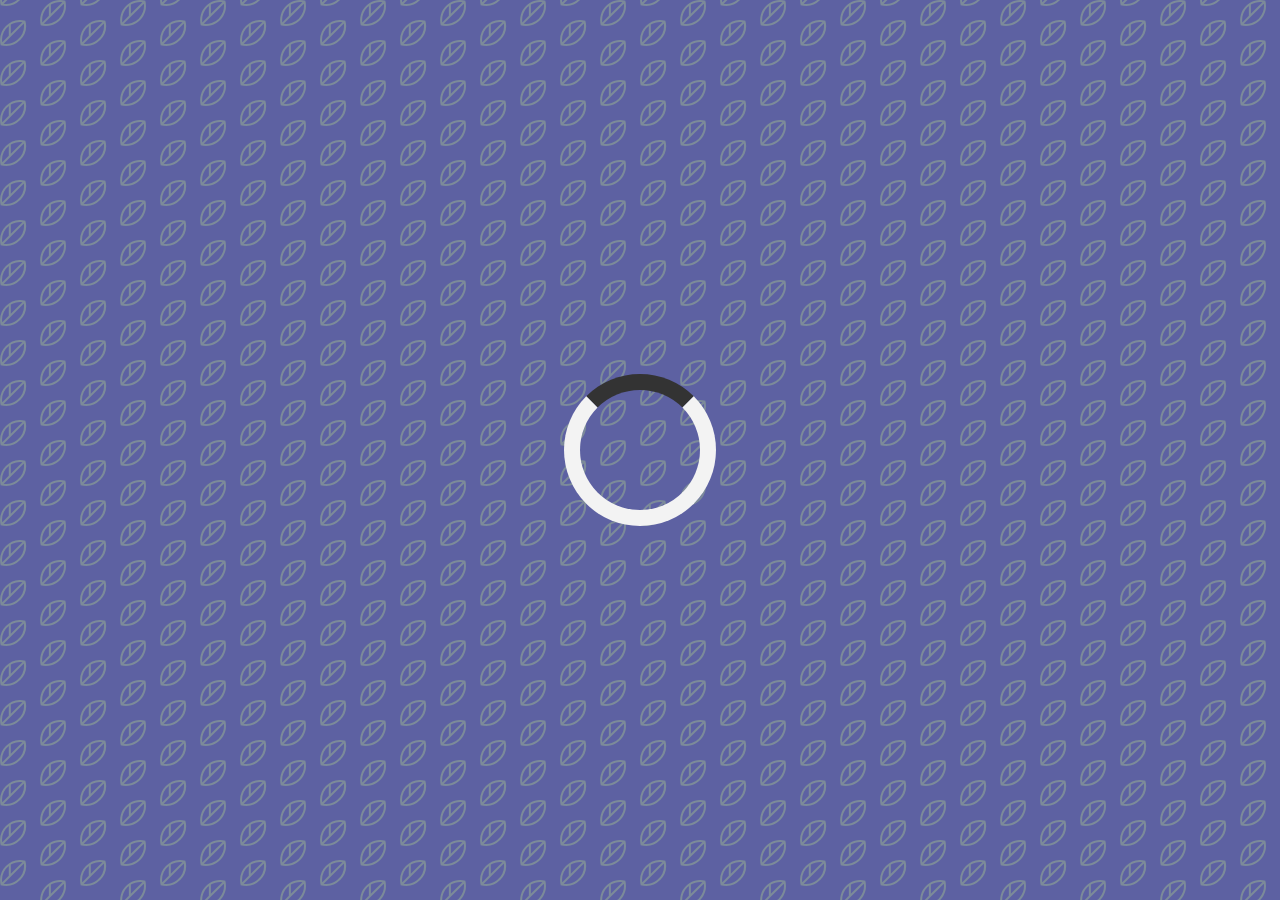
<file: index.html>
<!DOCTYPE html>
<html lang="en">

<head>
    <meta charset="UTF-8">
    <meta http-equiv="X-UA-Compatible" content="IE=edge">
    <meta name="viewport" content="width=device-width, initial-scale=1.0">
    <link rel="icon" type="image/png" href="https://www.google.com/s2/favicons?domain=css-tricks.com">
    <link rel="stylesheet" href="https://cdnjs.cloudflare.com/ajax/libs/font-awesome/6.4.0/css/all.min.css">
    <link rel="stylesheet" href="styles.css">
    <script src="script.js" defer></script>
    <title>Quote Generator</title>
</head>

<body>
    <div class="quote-container" id="quote-container">
        <!-- Quote -->
        <div class="quote-text">
            <i class="fas fa-quote-left"></i>
            <span id="quote">

            </span>
        </div>
        <!-- Author -->
        <div class="quote-author">
            <span id="author"></span>
        </div>
        <!-- Buttons -->
        <div class="button-container">
            <button class="twitter-button" id="twitter" title="Tweet this">
                <i class="fab fa-twitter"></i>
            </button>
            <button id="new-quote">
                New Quote
            </button>
        </div>
    </div>
    <!-- Loader -->
    <div class="loader" id="loader"></div>
</body>

</html>
</file>
<file: styles.css>
@import url("https://fonts.googleapis.com/css2?family=Oxygen+Mono&family=Oxygen:wght@300;400&display=swap");

html {
  box-sizing: border-box;
}

body {
  margin: 0;
  min-height: 100vh;
  background-color: #5d61a2;
  background-image: url("data:image/svg+xml,%3Csvg xmlns='http://www.w3.org/2000/svg' viewBox='0 0 80 40' width='80' height='40'%3E%3Cpath fill='%2395ac92' fill-opacity='0.56' d='M0 40a19.96 19.96 0 0 1 5.9-14.11 20.17 20.17 0 0 1 19.44-5.2A20 20 0 0 1 20.2 40H0zM65.32.75A20.02 20.02 0 0 1 40.8 25.26 20.02 20.02 0 0 1 65.32.76zM.07 0h20.1l-.08.07A20.02 20.02 0 0 1 .75 5.25 20.08 20.08 0 0 1 .07 0zm1.94 40h2.53l4.26-4.24v-9.78A17.96 17.96 0 0 0 2 40zm5.38 0h9.8a17.98 17.98 0 0 0 6.67-16.42L7.4 40zm3.43-15.42v9.17l11.62-11.59c-3.97-.5-8.08.3-11.62 2.42zm32.86-.78A18 18 0 0 0 63.85 3.63L43.68 23.8zm7.2-19.17v9.15L62.43 2.22c-3.96-.5-8.05.3-11.57 2.4zm-3.49 2.72c-4.1 4.1-5.81 9.69-5.13 15.03l6.61-6.6V6.02c-.51.41-1 .85-1.48 1.33zM17.18 0H7.42L3.64 3.78A18 18 0 0 0 17.18 0zM2.08 0c-.01.8.04 1.58.14 2.37L4.59 0H2.07z'%3E%3C/path%3E%3C/svg%3E");
  color: black;
  font-family: Montserrat, sans-serif;
  font-weight: 700;
  text-align: center;
  display: flex;
  align-items: center; /* vertically*/
  justify-content: center; /*horizontally*/
}

.quote-container {
  width: auto;
  max-width: 900px;
  padding: 20px 30px;
  border-radius: 10px;
  background-color: rgba(255, 255, 255, 0.4);
  box-shadow: 0 10px 10px 10px rgba(0, 0, 0, 0.2);
}

.quote-text {
  font-size: 2.57rem;
}

.long-quote {
  font-size: 2rem;
}

.quote-author {
  margin-top: 15px;
  font-size: 2rem;
  font-weight: 400;
  font-style: italic;
}

.button-container {
  margin-top: 15px;
  display: flex;
  justify-content: space-between;
}

button {
  cursor: pointer;
  font-size: 1.2rem;
  height: 2.5em;
  border: none;
  border-radius: 10px;
  color: #fff;
  background-color: #333;
  outline: none;
  padding: 0.5rem 1.8rem;
  box-shadow: 0 0.3rem rgba(80, 78, 78, 0.65);
}

button:hover {
  filter: brightness(110%);
}

button:active {
  transform: translate(0, 0.3rem);
  box-shadow: 0 0.1rem rgba(255, 255, 255, 0.65);
}

.fa-twitter {
  font-size: 1.5rem;
}
.twitter-button:hover {
  color: #38a1f3;
}
/* Loader */
.loader {
  border: 16px solid #f3f3f3; /* Light grey */
  border-top: 16px solid #333; /*gray */
  border-radius: 50%;
  width: 120px;
  height: 120px;
  animation: spin 2s linear infinite;
}

@keyframes spin {
  0% { transform: rotate(0deg); }
  100% { transform: rotate(360deg); }
}

/* 
Media Query; Table or smaller
*/
@media screen and (max-width: 1000px) {
  .quote-container {
    margin: auto 10px;
  }

  .quote-text {
    font-size: 2.5rem;
  }
}
</file>
